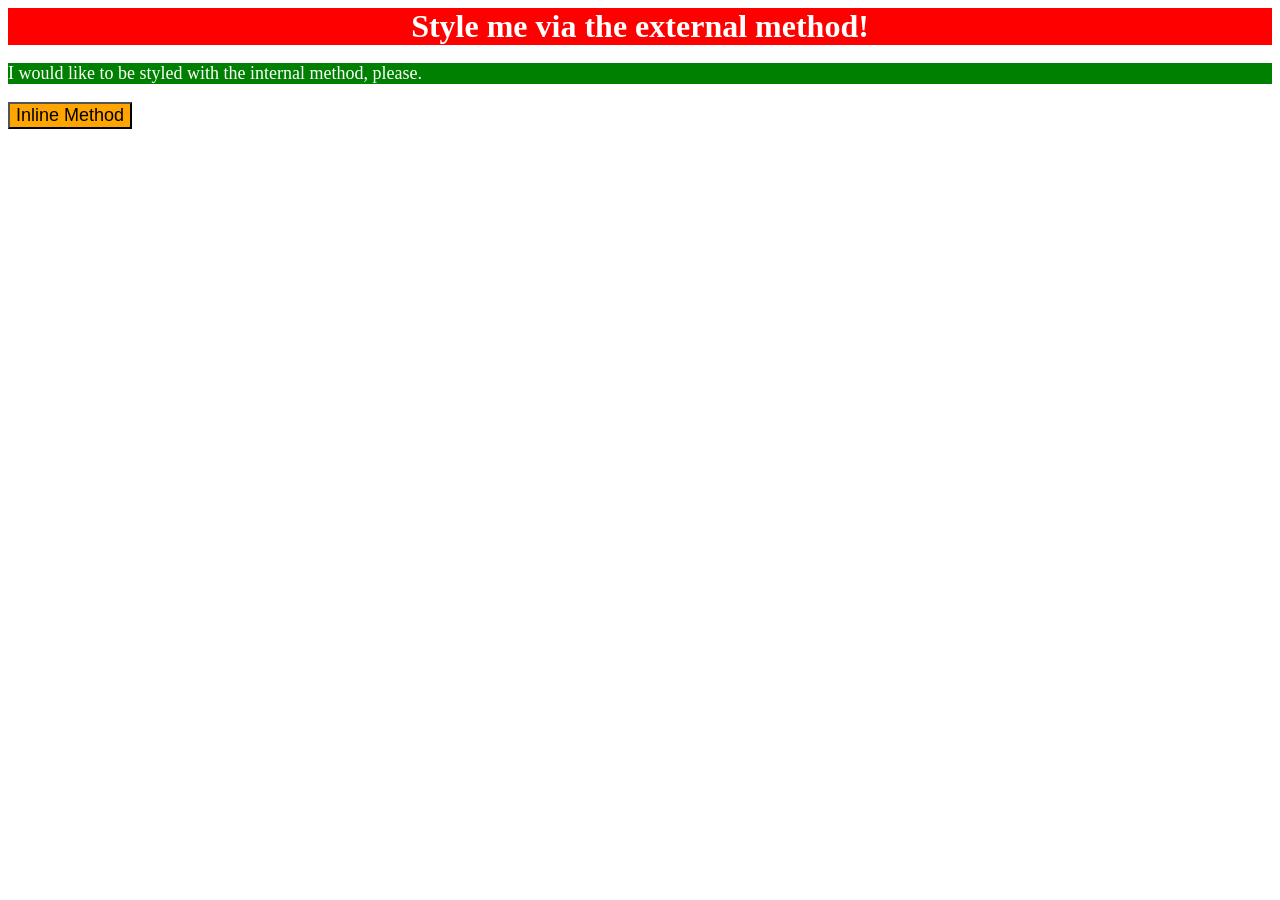
<file: foundations/intro-to-css/01-css-methods/index.html>
<!DOCTYPE html>
<html lang="en">
  <head>
    <meta charset="UTF-8">
    <meta http-equiv="X-UA-Compatible" content="IE=edge">
    <meta name="viewport" content="width=device-width, initial-scale=1.0">
    <title>Methods for Adding CSS</title>
    <link rel="stylesheet" href="style.css">
    <style>
      p{
        background-color: green;
        color: white;
        font-size: 18px;
      }
    </style>
  </head>
  <body>
    <div>Style me via the external method!</div>
    <p>I would like to be styled with the internal method, please.</p>
    <button style="background-color: orange; color: black; font-size: 18px;">Inline Method</button>
  </body>
</html>
</file>
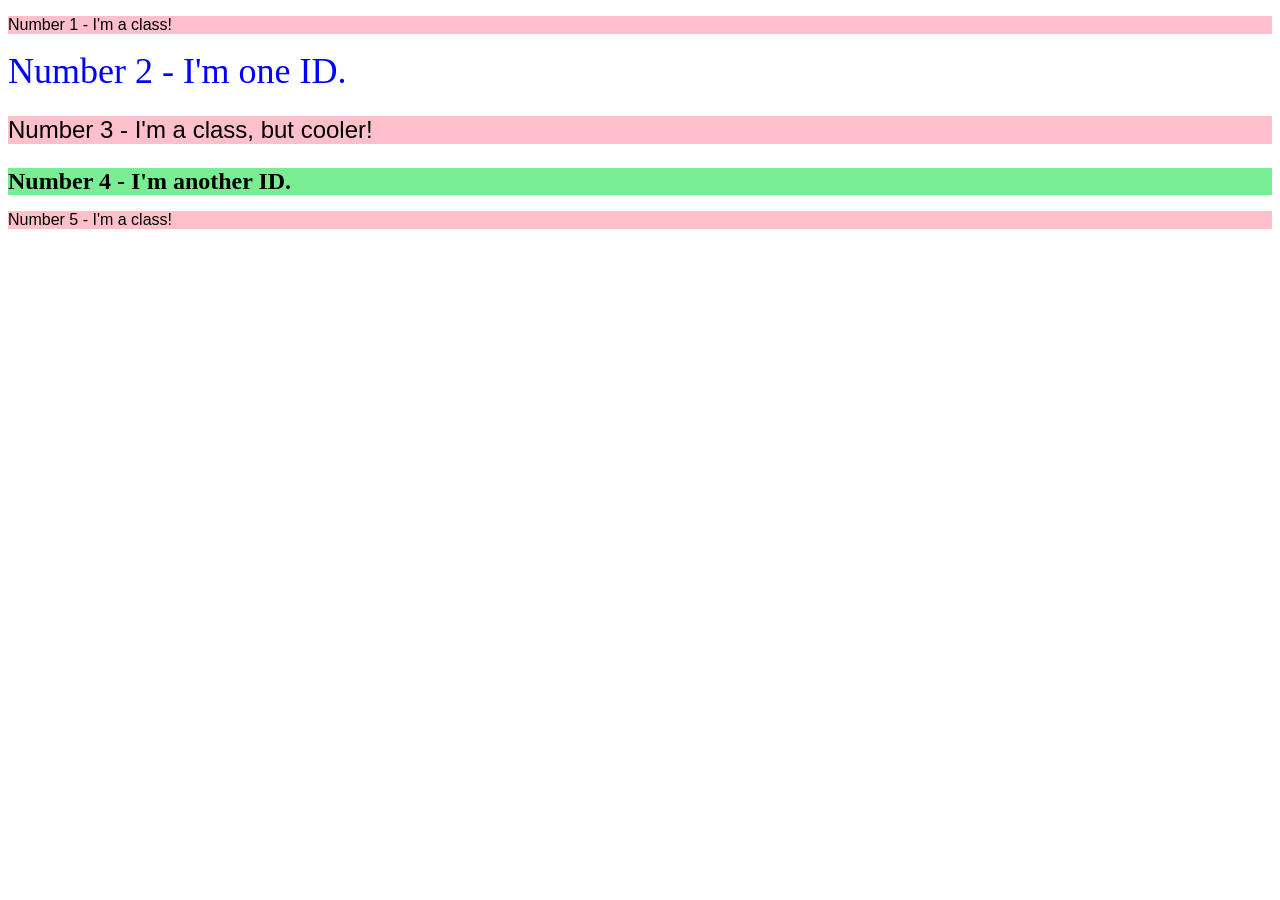
<file: foundations/intro-to-css/02-class-id-selectors/index.html>
<!DOCTYPE html>
<html lang="en">
  <head>
    <meta charset="UTF-8">
    <meta http-equiv="X-UA-Compatible" content="IE=edge">
    <meta name="viewport" content="width=device-width, initial-scale=1.0">
    <title>Class and ID Selectors</title>
    <link rel="stylesheet" href="style.css">
  </head>
  <body>
    <p class="para">Number 1 - I'm a class!</p>
    <div id="d1">Number 2 - I'm one ID.</div>
    <p class="para m">Number 3 - I'm a class, but cooler!</p>
    <div id="d2">Number 4 - I'm another ID.</div>
    <p class="para">Number 5 - I'm a class!</p>
  </body>
</html>
</file>
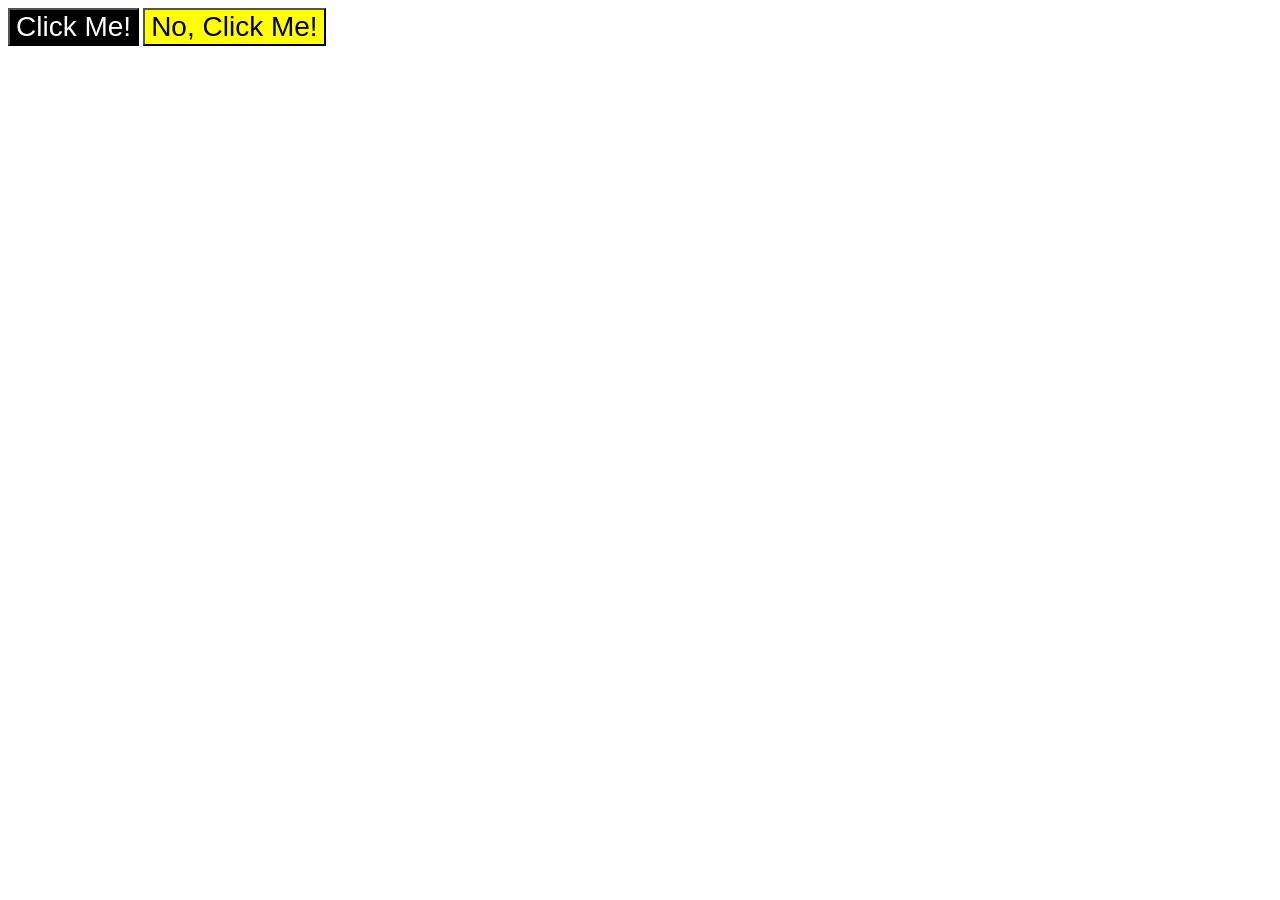
<file: foundations/intro-to-css/03-grouping-selectors/index.html>
<!DOCTYPE html>
<html lang="en">
  <head>
    <meta charset="UTF-8">
    <meta http-equiv="X-UA-Compatible" content="IE=edge">
    <meta name="viewport" content="width=device-width, initial-scale=1.0">
    <title>Grouping Selectors</title>
    <link rel="stylesheet" href="style.css">
  </head>
  <body>
    <button class="btn btn-b">Click Me!</button>
    <button class="btn btn-y">No, Click Me!</button>
  </body>
</html>
</file>
<file: foundations/intro-to-css/01-css-methods/style.css>
div{
    background-color: red;
    color: white;
    text-align: center;
    font-size: 32px;
    font-weight: bold;
}
</file>
<file: foundations/intro-to-css/02-class-id-selectors/style.css>
/* Add CSS Styling */

.para{
    background-color: pink;
    font-family: Verdana,"DejaVa Sans", sans-serif;
}
#d1{
    color: blue;
    font-size: 36px;
}
.para.m{
    font-size: 24px;
}
#d2{
    background-color: rgb(120, 237, 147);
    font-weight: bold;
    font-size: 24px;
}
</file>
<file: foundations/intro-to-css/03-grouping-selectors/style.css>
/* Add CSS Styling */

.btn{
    font-size: 28px;
    font-family: Helvetica,"Times New Roman",sans-serif;
}
.btn-b{
    background-color: black;
    color: white;
}
.btn-y{
    background-color: yellow;

}
</file>
